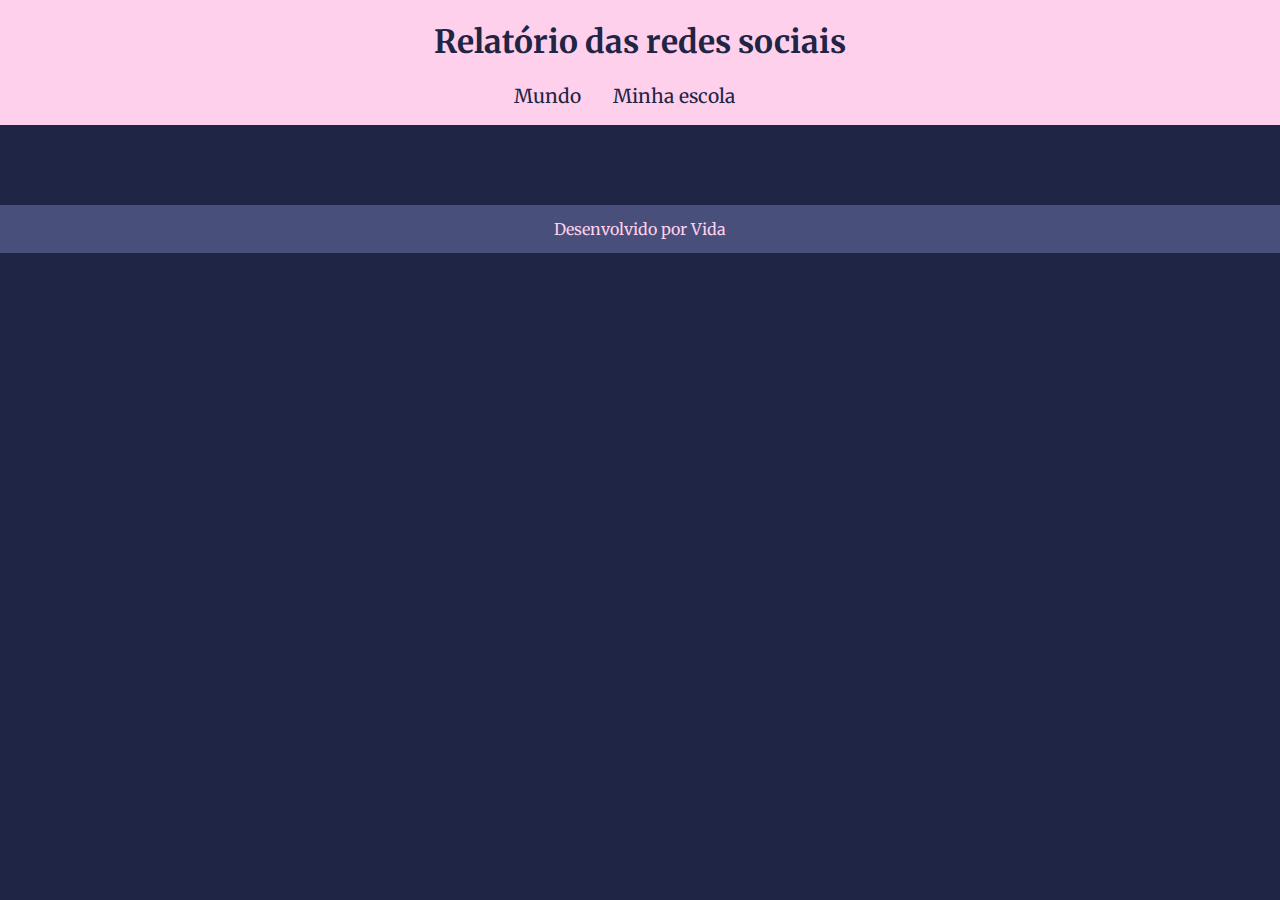
<file: Index.html>
<!DOCTYPE html> 
<html lang="pt-br">
<head>
    <meta charset="UTF-8">
    <meta name="viewport" content="width=device-width, initial-scale=1.0">
    <title>Redes Sociais</title>
    <link rel="stylesheet" href="Style.css">
    <script src="https://cdn.plot.ly/plotly-2.27.0.min.js" charset="utf-8"></script>
</head>
<body>
    <header>
        <h1>Relatório das redes sociais</h1>
        <nav>
            <a href="index.html">Mundo</a>
            <a href="minha-escola.html">Minha escola</a>
        </nav>
    </header>
    <main class="graficos-section">
        <section id="graficos-container" class="graficos-container">
                <!--crie os gráficos aqui-->
        </section>
    </main>
    <footer>
        <p>Desenvolvido por Vida</p>
    </footer>
    <script src="./common.js"></script>
    <script src="./informacoesGlobais.js"></script>
    <script src="./quantidadedeUsuarios.js"></script>
    <script src="./redesFavoritasMundo.js"></script>
</body>
</html>
</file>
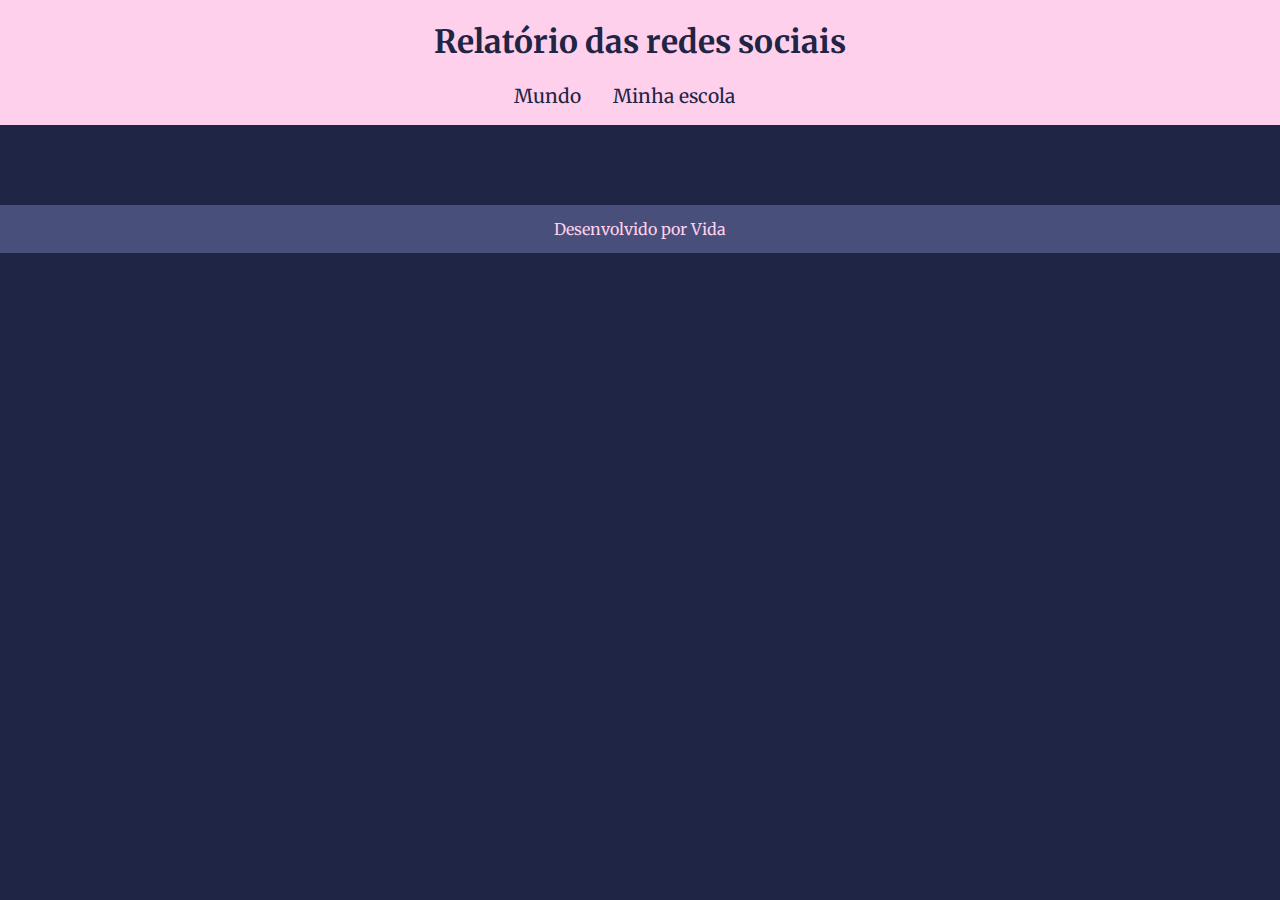
<file: minha-escola.html>
<!DOCTYPE html> 
<html lang="pt-br">
<head>
    <meta charset="UTF-8">
    <meta name="viewport" content="width=device-width, initial-scale=1.0">
    <title>Redes Sociais - Minha escola</title>
    <link rel="stylesheet" href="Style.css">
    <script src="https://cdn.plot.ly/plotly-2.27.0.min.js" charset="utf-8"></script>
</head>
<body>
    <header>
        <h1>Relatório das redes sociais</h1>
        <nav>
            <a href="Index.html">Mundo</a>
            <a href="minha-escola.html">Minha escola</a>
        </nav>
    </header>
    <main class="graficos-section">
        <section id="graficos-container" class="graficos-container">
                <!--crie os gráficos aqui-->
        </section>
    </main>
    <footer>
        <p>Desenvolvido por Vida</p>
    </footer>
    <script src="./common.js"></script>
    <script src="redesSociaisMinhaEscola.js"></script>
</body>
</html>
</file>
<file: Style.css>
@import url('https://fonts.googleapis.com/css2?family=Merriweather:ital,wght@0,300;0,400;0,700;0,900;1,300;1,400;1,700;1,900&display=swap');

:root {
    --bg-color: #1F2544;
    --primary-color: #FFD0EC;
    --secondary-color: #aa54f0;
    --tertiary-color: #474F7A;
    --font: "Merriweather", serif;
}

body {
    background-color: var(--bg-color);
    color: var(--primary-color);
    font-family: var(--font);
    height: 100vh;
    margin: 0;
}

header {
    background-color: var(--primary-color);
    text-align: center;
    padding: 1px;
}

h1 {
    font-size: 2rem;
    color: var(--bg-color);
    font-weight: 700;
}

nav {
    display: flex;
    justify-content: center;
    font-weight: 400;
}

nav a {
    text-decoration: none;
    color: var(--bg-color);
    margin: 0 2rem 1rem 0rem;
    font-size: 1.2rem ;
}

nav a:hover {
    text-decoration: var(--tertiary-color) wavy underline overline 4px ;
    transform: scale(0.90);
    transition: transform 0.1s;
    font-weight: 700;
    font-style: normal;
    color: var(--tertiary-color)
}

.graficos-container {
    margin: 5rem;
}

.grafico {
    margin-top: 3rem;
}

.graficos-container__texto {
    font-size: 1.3rem;
    text-align: center;
    padding: 2rem;
    border: var(--secondary-color) solid 5px;
    border-radius: 20px;
}


span {
    font-weight: bold;
    color: var(--secondary-color);
}

footer {
    display: flex;
    align-items: center;
    justify-content: center;
    background-color: var(--tertiary-color);
    color: var(--primary-color);
    width: 100%;
    height: 3rem;
    margin-top: 2rem;
}
</file>
